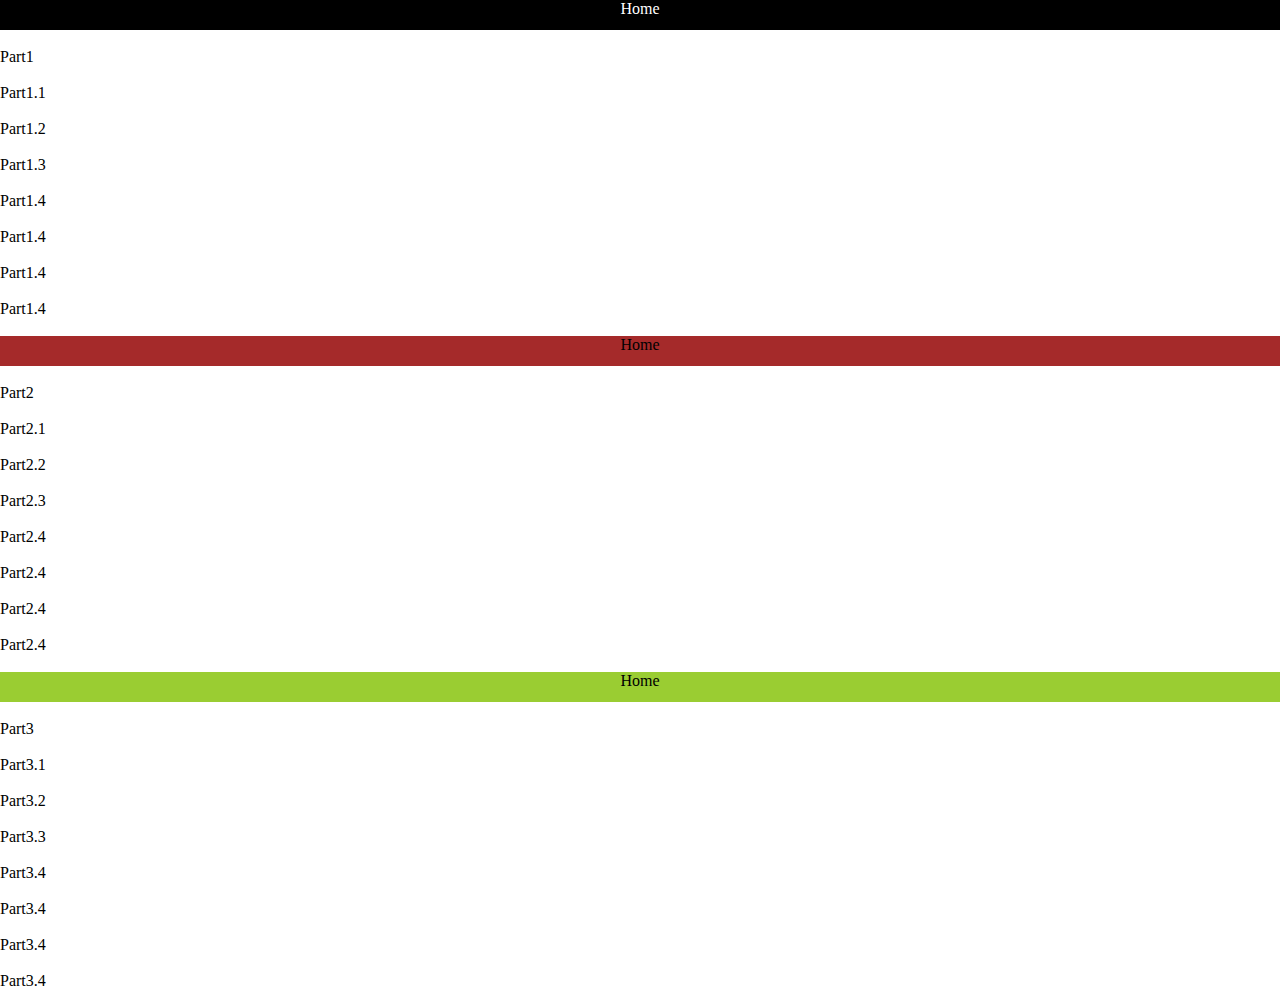
<file: index.html>
<!DOCTYPE html>
<html lang="en">
<head>
    <title>Document</title>
    <style>
        body {
                margin: 0px;
            }
            .navbar {
                width: 100%;
			height: 30px;
			background: black;
			display: flex;
			justify-content: space-evenly;
			position: sticky;
			top: 0;
            text-align: center;
            color: white;	
            }
            .navbar > p{
                margin: 0px;
            }
          
            .nav {
            width: 100%;
			height: 30px;
			background:brown;
			display: flex;
			justify-content: space-evenly;
			position: sticky;
			top: 0;	
            }
            .nav > p{
                margin: 0px;
            }
            .bar {
                width: 100%;
			height: 30px;
			background:yellowgreen;
			display: flex;
			justify-content: space-evenly;
			position: sticky;
			top: 0;	
            }
            .bar > p{
                margin: 0px;
            }
           
    </style>
</head>
<body>
    <div class="navbar"><p>Home</p></div><br>
    <div>Part1</div><br>
    <div>Part1.1</div><br>
    <div>Part1.2</div><br>
    <div>Part1.3</div><br>
    <div>Part1.4</div><br>
    <div>Part1.4</div><br>
    <div>Part1.4</div><br>
    <div>Part1.4</div><br>
    <div class="nav"><p>Home</p></div><br>
    <div>Part2</div><br>
    <div>Part2.1</div><br>
    <div>Part2.2</div><br>
    <div>Part2.3</div><br>
    <div>Part2.4</div><br>
    <div>Part2.4</div><br>
    <div>Part2.4</div><br>
    <div>Part2.4</div><br>
    <div class="bar"><p>Home</p></div><br>
    <div>Part3</div><br>
    <div>Part3.1</div><br>
    <div>Part3.2</div><br>
    <div>Part3.3</div><br>
    <div>Part3.4</div><br>
    <div>Part3.4</div><br>
    <div>Part3.4</div><br>
    <div>Part3.4</div><br>
    
</body>
</html>
</file>
